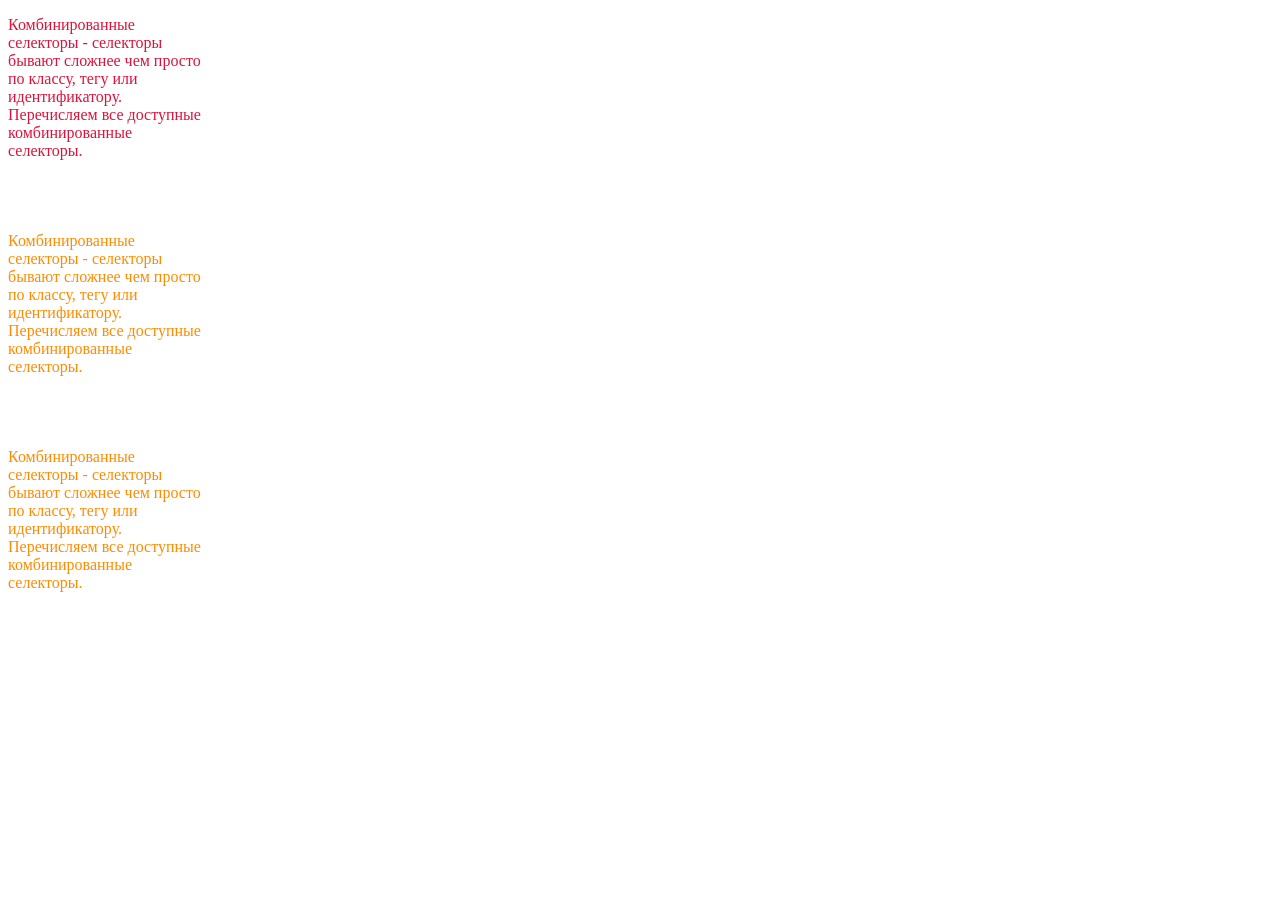
<file: css-base.html>
<!doctype html>
<html lang="en">
  <head>
    <meta charset="UTF-8" />
    <meta name="viewport" content="width=device-width, initial-scale=1.0" />
    <title>Основы CSS</title>
    <style>
      /* идентификатор */
      #paragraph_1 {
        color: crimson;
      }
      /* класс */
      .text {
        color: darkorange;
      }
      /* тег */
      p {
        color: rgb(156, 174, 245);
        width: 200px;
        height: 200px;
      }
    </style>
    <link rel="icon" href="images/favicon.png" type="image/png" />
    <link rel="icon" href="images/favicon.ico" type="image/x-icon" />
  </head>
  <body>
    <p class="text" id="paragraph_1">
      Комбинированные селекторы - cелекторы бывают сложнее чем просто по классу,
      тегу или идентификатору. Перечисляем все доступные комбинированные
      селекторы.
    </p>
    <p class="text" id="paragraph_2">
      Комбинированные селекторы - cелекторы бывают сложнее чем просто по классу,
      тегу или идентификатору. Перечисляем все доступные комбинированные
      селекторы.
    </p>
    <p class="text" id="paragraph_3">
      Комбинированные селекторы - cелекторы бывают сложнее чем просто по классу,
      тегу или идентификатору. Перечисляем все доступные комбинированные
      селекторы.
    </p>
  </body>
</html>
</file>
